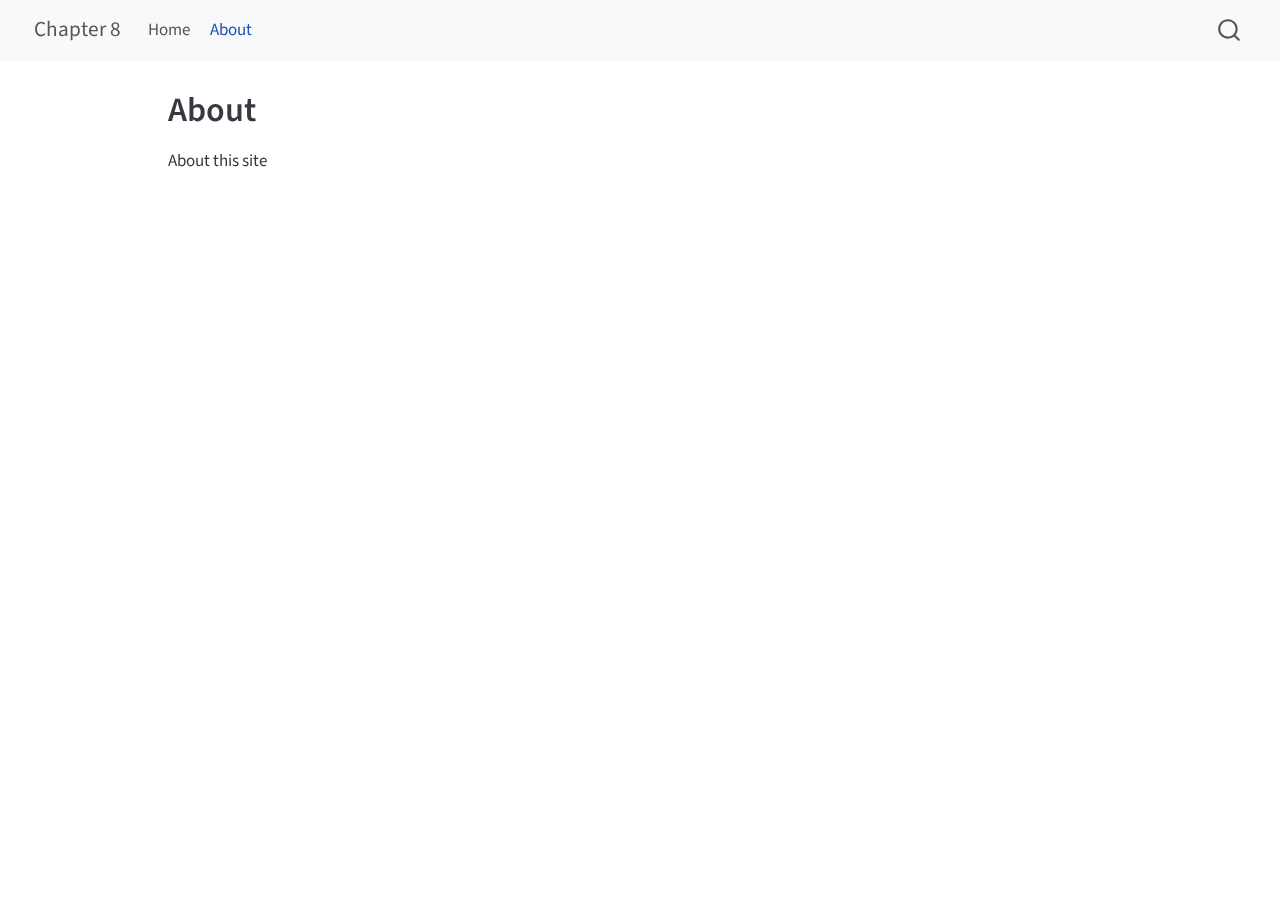
<file: docs/about.html>
<!DOCTYPE html>
<html xmlns="http://www.w3.org/1999/xhtml" lang="en" xml:lang="en"><head>

<meta charset="utf-8">
<meta name="generator" content="quarto-1.8.25">

<meta name="viewport" content="width=device-width, initial-scale=1.0, user-scalable=yes">


<title>About – Chapter 8</title>
<style>
code{white-space: pre-wrap;}
span.smallcaps{font-variant: small-caps;}
div.columns{display: flex; gap: min(4vw, 1.5em);}
div.column{flex: auto; overflow-x: auto;}
div.hanging-indent{margin-left: 1.5em; text-indent: -1.5em;}
ul.task-list{list-style: none;}
ul.task-list li input[type="checkbox"] {
  width: 0.8em;
  margin: 0 0.8em 0.2em -1em; /* quarto-specific, see https://github.com/quarto-dev/quarto-cli/issues/4556 */ 
  vertical-align: middle;
}
</style>


<script src="site_libs/quarto-nav/quarto-nav.js"></script>
<script src="site_libs/quarto-nav/headroom.min.js"></script>
<script src="site_libs/clipboard/clipboard.min.js"></script>
<script src="site_libs/quarto-search/autocomplete.umd.js"></script>
<script src="site_libs/quarto-search/fuse.min.js"></script>
<script src="site_libs/quarto-search/quarto-search.js"></script>
<meta name="quarto:offset" content="./">
<script src="site_libs/quarto-html/quarto.js" type="module"></script>
<script src="site_libs/quarto-html/tabsets/tabsets.js" type="module"></script>
<script src="site_libs/quarto-html/axe/axe-check.js" type="module"></script>
<script src="site_libs/quarto-html/popper.min.js"></script>
<script src="site_libs/quarto-html/tippy.umd.min.js"></script>
<script src="site_libs/quarto-html/anchor.min.js"></script>
<link href="site_libs/quarto-html/tippy.css" rel="stylesheet">
<link href="site_libs/quarto-html/quarto-syntax-highlighting-7b89279ff1a6dce999919e0e67d4d9ec.css" rel="stylesheet" id="quarto-text-highlighting-styles">
<script src="site_libs/bootstrap/bootstrap.min.js"></script>
<link href="site_libs/bootstrap/bootstrap-icons.css" rel="stylesheet">
<link href="site_libs/bootstrap/bootstrap-5b4ad623e5705c0698d39aec6f10cf02.min.css" rel="stylesheet" append-hash="true" id="quarto-bootstrap" data-mode="light">
<script id="quarto-search-options" type="application/json">{
  "location": "navbar",
  "copy-button": false,
  "collapse-after": 3,
  "panel-placement": "end",
  "type": "overlay",
  "limit": 50,
  "keyboard-shortcut": [
    "f",
    "/",
    "s"
  ],
  "show-item-context": false,
  "language": {
    "search-no-results-text": "No results",
    "search-matching-documents-text": "matching documents",
    "search-copy-link-title": "Copy link to search",
    "search-hide-matches-text": "Hide additional matches",
    "search-more-match-text": "more match in this document",
    "search-more-matches-text": "more matches in this document",
    "search-clear-button-title": "Clear",
    "search-text-placeholder": "",
    "search-detached-cancel-button-title": "Cancel",
    "search-submit-button-title": "Submit",
    "search-label": "Search"
  }
}</script>


<link rel="stylesheet" href="styles.css">
</head>

<body class="nav-fixed quarto-light">

<div id="quarto-search-results"></div>
  <header id="quarto-header" class="headroom fixed-top">
    <nav class="navbar navbar-expand-lg " data-bs-theme="dark">
      <div class="navbar-container container-fluid">
      <div class="navbar-brand-container mx-auto">
    <a href="./index.html" class="navbar-brand navbar-brand-logo">
    </a>
    <a class="navbar-brand" href="./index.html">
    <span class="navbar-title">Chapter 8</span>
    </a>
  </div>
            <div id="quarto-search" class="" title="Search"></div>
          <button class="navbar-toggler" type="button" data-bs-toggle="collapse" data-bs-target="#navbarCollapse" aria-controls="navbarCollapse" role="menu" aria-expanded="false" aria-label="Toggle navigation" onclick="if (window.quartoToggleHeadroom) { window.quartoToggleHeadroom(); }">
  <span class="navbar-toggler-icon"></span>
</button>
          <div class="collapse navbar-collapse" id="navbarCollapse">
            <ul class="navbar-nav navbar-nav-scroll me-auto">
  <li class="nav-item">
    <a class="nav-link" href="./index.html"> 
<span class="menu-text">Home</span></a>
  </li>  
  <li class="nav-item">
    <a class="nav-link active" href="./about.html" aria-current="page"> 
<span class="menu-text">About</span></a>
  </li>  
</ul>
          </div> <!-- /navcollapse -->
            <div class="quarto-navbar-tools">
</div>
      </div> <!-- /container-fluid -->
    </nav>
</header>
<!-- content -->
<div id="quarto-content" class="quarto-container page-columns page-rows-contents page-layout-article page-navbar">
<!-- sidebar -->
<!-- margin-sidebar -->
    <div id="quarto-margin-sidebar" class="sidebar margin-sidebar zindex-bottom">
        
    </div>
<!-- main -->
<main class="content" id="quarto-document-content">

<header id="title-block-header" class="quarto-title-block default">
<div class="quarto-title">
<h1 class="title">About</h1>
</div>



<div class="quarto-title-meta">

    
  
    
  </div>
  


</header>


<p>About this site</p>



</main> <!-- /main -->
<script id="quarto-html-after-body" type="application/javascript">
  window.document.addEventListener("DOMContentLoaded", function (event) {
    const icon = "";
    const anchorJS = new window.AnchorJS();
    anchorJS.options = {
      placement: 'right',
      icon: icon
    };
    anchorJS.add('.anchored');
    const isCodeAnnotation = (el) => {
      for (const clz of el.classList) {
        if (clz.startsWith('code-annotation-')) {                     
          return true;
        }
      }
      return false;
    }
    const onCopySuccess = function(e) {
      // button target
      const button = e.trigger;
      // don't keep focus
      button.blur();
      // flash "checked"
      button.classList.add('code-copy-button-checked');
      var currentTitle = button.getAttribute("title");
      button.setAttribute("title", "Copied!");
      let tooltip;
      if (window.bootstrap) {
        button.setAttribute("data-bs-toggle", "tooltip");
        button.setAttribute("data-bs-placement", "left");
        button.setAttribute("data-bs-title", "Copied!");
        tooltip = new bootstrap.Tooltip(button, 
          { trigger: "manual", 
            customClass: "code-copy-button-tooltip",
            offset: [0, -8]});
        tooltip.show();    
      }
      setTimeout(function() {
        if (tooltip) {
          tooltip.hide();
          button.removeAttribute("data-bs-title");
          button.removeAttribute("data-bs-toggle");
          button.removeAttribute("data-bs-placement");
        }
        button.setAttribute("title", currentTitle);
        button.classList.remove('code-copy-button-checked');
      }, 1000);
      // clear code selection
      e.clearSelection();
    }
    const getTextToCopy = function(trigger) {
      const outerScaffold = trigger.parentElement.cloneNode(true);
      const codeEl = outerScaffold.querySelector('code');
      for (const childEl of codeEl.children) {
        if (isCodeAnnotation(childEl)) {
          childEl.remove();
        }
      }
      return codeEl.innerText;
    }
    const clipboard = new window.ClipboardJS('.code-copy-button:not([data-in-quarto-modal])', {
      text: getTextToCopy
    });
    clipboard.on('success', onCopySuccess);
    if (window.document.getElementById('quarto-embedded-source-code-modal')) {
      const clipboardModal = new window.ClipboardJS('.code-copy-button[data-in-quarto-modal]', {
        text: getTextToCopy,
        container: window.document.getElementById('quarto-embedded-source-code-modal')
      });
      clipboardModal.on('success', onCopySuccess);
    }
      var localhostRegex = new RegExp(/^(?:http|https):\/\/localhost\:?[0-9]*\//);
      var mailtoRegex = new RegExp(/^mailto:/);
        var filterRegex = new RegExp('/' + window.location.host + '/');
      var isInternal = (href) => {
          return filterRegex.test(href) || localhostRegex.test(href) || mailtoRegex.test(href);
      }
      // Inspect non-navigation links and adorn them if external
     var links = window.document.querySelectorAll('a[href]:not(.nav-link):not(.navbar-brand):not(.toc-action):not(.sidebar-link):not(.sidebar-item-toggle):not(.pagination-link):not(.no-external):not([aria-hidden]):not(.dropdown-item):not(.quarto-navigation-tool):not(.about-link)');
      for (var i=0; i<links.length; i++) {
        const link = links[i];
        if (!isInternal(link.href)) {
          // undo the damage that might have been done by quarto-nav.js in the case of
          // links that we want to consider external
          if (link.dataset.originalHref !== undefined) {
            link.href = link.dataset.originalHref;
          }
        }
      }
    function tippyHover(el, contentFn, onTriggerFn, onUntriggerFn) {
      const config = {
        allowHTML: true,
        maxWidth: 500,
        delay: 100,
        arrow: false,
        appendTo: function(el) {
            return el.parentElement;
        },
        interactive: true,
        interactiveBorder: 10,
        theme: 'quarto',
        placement: 'bottom-start',
      };
      if (contentFn) {
        config.content = contentFn;
      }
      if (onTriggerFn) {
        config.onTrigger = onTriggerFn;
      }
      if (onUntriggerFn) {
        config.onUntrigger = onUntriggerFn;
      }
      window.tippy(el, config); 
    }
    const noterefs = window.document.querySelectorAll('a[role="doc-noteref"]');
    for (var i=0; i<noterefs.length; i++) {
      const ref = noterefs[i];
      tippyHover(ref, function() {
        // use id or data attribute instead here
        let href = ref.getAttribute('data-footnote-href') || ref.getAttribute('href');
        try { href = new URL(href).hash; } catch {}
        const id = href.replace(/^#\/?/, "");
        const note = window.document.getElementById(id);
        if (note) {
          return note.innerHTML;
        } else {
          return "";
        }
      });
    }
    const xrefs = window.document.querySelectorAll('a.quarto-xref');
    const processXRef = (id, note) => {
      // Strip column container classes
      const stripColumnClz = (el) => {
        el.classList.remove("page-full", "page-columns");
        if (el.children) {
          for (const child of el.children) {
            stripColumnClz(child);
          }
        }
      }
      stripColumnClz(note)
      if (id === null || id.startsWith('sec-')) {
        // Special case sections, only their first couple elements
        const container = document.createElement("div");
        if (note.children && note.children.length > 2) {
          container.appendChild(note.children[0].cloneNode(true));
          for (let i = 1; i < note.children.length; i++) {
            const child = note.children[i];
            if (child.tagName === "P" && child.innerText === "") {
              continue;
            } else {
              container.appendChild(child.cloneNode(true));
              break;
            }
          }
          if (window.Quarto?.typesetMath) {
            window.Quarto.typesetMath(container);
          }
          return container.innerHTML
        } else {
          if (window.Quarto?.typesetMath) {
            window.Quarto.typesetMath(note);
          }
          return note.innerHTML;
        }
      } else {
        // Remove any anchor links if they are present
        const anchorLink = note.querySelector('a.anchorjs-link');
        if (anchorLink) {
          anchorLink.remove();
        }
        if (window.Quarto?.typesetMath) {
          window.Quarto.typesetMath(note);
        }
        if (note.classList.contains("callout")) {
          return note.outerHTML;
        } else {
          return note.innerHTML;
        }
      }
    }
    for (var i=0; i<xrefs.length; i++) {
      const xref = xrefs[i];
      tippyHover(xref, undefined, function(instance) {
        instance.disable();
        let url = xref.getAttribute('href');
        let hash = undefined; 
        if (url.startsWith('#')) {
          hash = url;
        } else {
          try { hash = new URL(url).hash; } catch {}
        }
        if (hash) {
          const id = hash.replace(/^#\/?/, "");
          const note = window.document.getElementById(id);
          if (note !== null) {
            try {
              const html = processXRef(id, note.cloneNode(true));
              instance.setContent(html);
            } finally {
              instance.enable();
              instance.show();
            }
          } else {
            // See if we can fetch this
            fetch(url.split('#')[0])
            .then(res => res.text())
            .then(html => {
              const parser = new DOMParser();
              const htmlDoc = parser.parseFromString(html, "text/html");
              const note = htmlDoc.getElementById(id);
              if (note !== null) {
                const html = processXRef(id, note);
                instance.setContent(html);
              } 
            }).finally(() => {
              instance.enable();
              instance.show();
            });
          }
        } else {
          // See if we can fetch a full url (with no hash to target)
          // This is a special case and we should probably do some content thinning / targeting
          fetch(url)
          .then(res => res.text())
          .then(html => {
            const parser = new DOMParser();
            const htmlDoc = parser.parseFromString(html, "text/html");
            const note = htmlDoc.querySelector('main.content');
            if (note !== null) {
              // This should only happen for chapter cross references
              // (since there is no id in the URL)
              // remove the first header
              if (note.children.length > 0 && note.children[0].tagName === "HEADER") {
                note.children[0].remove();
              }
              const html = processXRef(null, note);
              instance.setContent(html);
            } 
          }).finally(() => {
            instance.enable();
            instance.show();
          });
        }
      }, function(instance) {
      });
    }
        let selectedAnnoteEl;
        const selectorForAnnotation = ( cell, annotation) => {
          let cellAttr = 'data-code-cell="' + cell + '"';
          let lineAttr = 'data-code-annotation="' +  annotation + '"';
          const selector = 'span[' + cellAttr + '][' + lineAttr + ']';
          return selector;
        }
        const selectCodeLines = (annoteEl) => {
          const doc = window.document;
          const targetCell = annoteEl.getAttribute("data-target-cell");
          const targetAnnotation = annoteEl.getAttribute("data-target-annotation");
          const annoteSpan = window.document.querySelector(selectorForAnnotation(targetCell, targetAnnotation));
          const lines = annoteSpan.getAttribute("data-code-lines").split(",");
          const lineIds = lines.map((line) => {
            return targetCell + "-" + line;
          })
          let top = null;
          let height = null;
          let parent = null;
          if (lineIds.length > 0) {
              //compute the position of the single el (top and bottom and make a div)
              const el = window.document.getElementById(lineIds[0]);
              top = el.offsetTop;
              height = el.offsetHeight;
              parent = el.parentElement.parentElement;
            if (lineIds.length > 1) {
              const lastEl = window.document.getElementById(lineIds[lineIds.length - 1]);
              const bottom = lastEl.offsetTop + lastEl.offsetHeight;
              height = bottom - top;
            }
            if (top !== null && height !== null && parent !== null) {
              // cook up a div (if necessary) and position it 
              let div = window.document.getElementById("code-annotation-line-highlight");
              if (div === null) {
                div = window.document.createElement("div");
                div.setAttribute("id", "code-annotation-line-highlight");
                div.style.position = 'absolute';
                parent.appendChild(div);
              }
              div.style.top = top - 2 + "px";
              div.style.height = height + 4 + "px";
              div.style.left = 0;
              let gutterDiv = window.document.getElementById("code-annotation-line-highlight-gutter");
              if (gutterDiv === null) {
                gutterDiv = window.document.createElement("div");
                gutterDiv.setAttribute("id", "code-annotation-line-highlight-gutter");
                gutterDiv.style.position = 'absolute';
                const codeCell = window.document.getElementById(targetCell);
                const gutter = codeCell.querySelector('.code-annotation-gutter');
                gutter.appendChild(gutterDiv);
              }
              gutterDiv.style.top = top - 2 + "px";
              gutterDiv.style.height = height + 4 + "px";
            }
            selectedAnnoteEl = annoteEl;
          }
        };
        const unselectCodeLines = () => {
          const elementsIds = ["code-annotation-line-highlight", "code-annotation-line-highlight-gutter"];
          elementsIds.forEach((elId) => {
            const div = window.document.getElementById(elId);
            if (div) {
              div.remove();
            }
          });
          selectedAnnoteEl = undefined;
        };
          // Handle positioning of the toggle
      window.addEventListener(
        "resize",
        throttle(() => {
          elRect = undefined;
          if (selectedAnnoteEl) {
            selectCodeLines(selectedAnnoteEl);
          }
        }, 10)
      );
      function throttle(fn, ms) {
      let throttle = false;
      let timer;
        return (...args) => {
          if(!throttle) { // first call gets through
              fn.apply(this, args);
              throttle = true;
          } else { // all the others get throttled
              if(timer) clearTimeout(timer); // cancel #2
              timer = setTimeout(() => {
                fn.apply(this, args);
                timer = throttle = false;
              }, ms);
          }
        };
      }
        // Attach click handler to the DT
        const annoteDls = window.document.querySelectorAll('dt[data-target-cell]');
        for (const annoteDlNode of annoteDls) {
          annoteDlNode.addEventListener('click', (event) => {
            const clickedEl = event.target;
            if (clickedEl !== selectedAnnoteEl) {
              unselectCodeLines();
              const activeEl = window.document.querySelector('dt[data-target-cell].code-annotation-active');
              if (activeEl) {
                activeEl.classList.remove('code-annotation-active');
              }
              selectCodeLines(clickedEl);
              clickedEl.classList.add('code-annotation-active');
            } else {
              // Unselect the line
              unselectCodeLines();
              clickedEl.classList.remove('code-annotation-active');
            }
          });
        }
    const findCites = (el) => {
      const parentEl = el.parentElement;
      if (parentEl) {
        const cites = parentEl.dataset.cites;
        if (cites) {
          return {
            el,
            cites: cites.split(' ')
          };
        } else {
          return findCites(el.parentElement)
        }
      } else {
        return undefined;
      }
    };
    var bibliorefs = window.document.querySelectorAll('a[role="doc-biblioref"]');
    for (var i=0; i<bibliorefs.length; i++) {
      const ref = bibliorefs[i];
      const citeInfo = findCites(ref);
      if (citeInfo) {
        tippyHover(citeInfo.el, function() {
          var popup = window.document.createElement('div');
          citeInfo.cites.forEach(function(cite) {
            var citeDiv = window.document.createElement('div');
            citeDiv.classList.add('hanging-indent');
            citeDiv.classList.add('csl-entry');
            var biblioDiv = window.document.getElementById('ref-' + cite);
            if (biblioDiv) {
              citeDiv.innerHTML = biblioDiv.innerHTML;
            }
            popup.appendChild(citeDiv);
          });
          return popup.innerHTML;
        });
      }
    }
  });
  </script>
</div> <!-- /content -->




</body></html>
</file>
<file: docs/site_libs/quarto-html/tippy.css>
.tippy-box[data-animation=fade][data-state=hidden]{opacity:0}[data-tippy-root]{max-width:calc(100vw - 10px)}.tippy-box{position:relative;background-color:#333;color:#fff;border-radius:4px;font-size:14px;line-height:1.4;white-space:normal;outline:0;transition-property:transform,visibility,opacity}.tippy-box[data-placement^=top]>.tippy-arrow{bottom:0}.tippy-box[data-placement^=top]>.tippy-arrow:before{bottom:-7px;left:0;border-width:8px 8px 0;border-top-color:initial;transform-origin:center top}.tippy-box[data-placement^=bottom]>.tippy-arrow{top:0}.tippy-box[data-placement^=bottom]>.tippy-arrow:before{top:-7px;left:0;border-width:0 8px 8px;border-bottom-color:initial;transform-origin:center bottom}.tippy-box[data-placement^=left]>.tippy-arrow{right:0}.tippy-box[data-placement^=left]>.tippy-arrow:before{border-width:8px 0 8px 8px;border-left-color:initial;right:-7px;transform-origin:center left}.tippy-box[data-placement^=right]>.tippy-arrow{left:0}.tippy-box[data-placement^=right]>.tippy-arrow:before{left:-7px;border-width:8px 8px 8px 0;border-right-color:initial;transform-origin:center right}.tippy-box[data-inertia][data-state=visible]{transition-timing-function:cubic-bezier(.54,1.5,.38,1.11)}.tippy-arrow{width:16px;height:16px;color:#333}.tippy-arrow:before{content:"";position:absolute;border-color:transparent;border-style:solid}.tippy-content{position:relative;padding:5px 9px;z-index:1}
</file>
<file: docs/site_libs/quarto-html/quarto-syntax-highlighting-7b89279ff1a6dce999919e0e67d4d9ec.css>
/* quarto syntax highlight colors */
:root {
  --quarto-hl-ot-color: #003B4F;
  --quarto-hl-at-color: #657422;
  --quarto-hl-ss-color: #20794D;
  --quarto-hl-an-color: #5E5E5E;
  --quarto-hl-fu-color: #4758AB;
  --quarto-hl-st-color: #20794D;
  --quarto-hl-cf-color: #003B4F;
  --quarto-hl-op-color: #5E5E5E;
  --quarto-hl-er-color: #AD0000;
  --quarto-hl-bn-color: #AD0000;
  --quarto-hl-al-color: #AD0000;
  --quarto-hl-va-color: #111111;
  --quarto-hl-bu-color: inherit;
  --quarto-hl-ex-color: inherit;
  --quarto-hl-pp-color: #AD0000;
  --quarto-hl-in-color: #5E5E5E;
  --quarto-hl-vs-color: #20794D;
  --quarto-hl-wa-color: #5E5E5E;
  --quarto-hl-do-color: #5E5E5E;
  --quarto-hl-im-color: #00769E;
  --quarto-hl-ch-color: #20794D;
  --quarto-hl-dt-color: #AD0000;
  --quarto-hl-fl-color: #AD0000;
  --quarto-hl-co-color: #5E5E5E;
  --quarto-hl-cv-color: #5E5E5E;
  --quarto-hl-cn-color: #8f5902;
  --quarto-hl-sc-color: #5E5E5E;
  --quarto-hl-dv-color: #AD0000;
  --quarto-hl-kw-color: #003B4F;
}

/* other quarto variables */
:root {
  --quarto-font-monospace: SFMono-Regular, Menlo, Monaco, Consolas, "Liberation Mono", "Courier New", monospace;
}

/* syntax highlight based on Pandoc's rules */
pre > code.sourceCode > span {
  color: #003B4F;
}

code.sourceCode > span {
  color: #003B4F;
}

div.sourceCode,
div.sourceCode pre.sourceCode {
  color: #003B4F;
}

/* Normal */
code span {
  color: #003B4F;
}

/* Alert */
code span.al {
  color: #AD0000;
  font-style: inherit;
}

/* Annotation */
code span.an {
  color: #5E5E5E;
  font-style: inherit;
}

/* Attribute */
code span.at {
  color: #657422;
  font-style: inherit;
}

/* BaseN */
code span.bn {
  color: #AD0000;
  font-style: inherit;
}

/* BuiltIn */
code span.bu {
  font-style: inherit;
}

/* ControlFlow */
code span.cf {
  color: #003B4F;
  font-weight: bold;
  font-style: inherit;
}

/* Char */
code span.ch {
  color: #20794D;
  font-style: inherit;
}

/* Constant */
code span.cn {
  color: #8f5902;
  font-style: inherit;
}

/* Comment */
code span.co {
  color: #5E5E5E;
  font-style: inherit;
}

/* CommentVar */
code span.cv {
  color: #5E5E5E;
  font-style: italic;
}

/* Documentation */
code span.do {
  color: #5E5E5E;
  font-style: italic;
}

/* DataType */
code span.dt {
  color: #AD0000;
  font-style: inherit;
}

/* DecVal */
code span.dv {
  color: #AD0000;
  font-style: inherit;
}

/* Error */
code span.er {
  color: #AD0000;
  font-style: inherit;
}

/* Extension */
code span.ex {
  font-style: inherit;
}

/* Float */
code span.fl {
  color: #AD0000;
  font-style: inherit;
}

/* Function */
code span.fu {
  color: #4758AB;
  font-style: inherit;
}

/* Import */
code span.im {
  color: #00769E;
  font-style: inherit;
}

/* Information */
code span.in {
  color: #5E5E5E;
  font-style: inherit;
}

/* Keyword */
code span.kw {
  color: #003B4F;
  font-weight: bold;
  font-style: inherit;
}

/* Operator */
code span.op {
  color: #5E5E5E;
  font-style: inherit;
}

/* Other */
code span.ot {
  color: #003B4F;
  font-style: inherit;
}

/* Preprocessor */
code span.pp {
  color: #AD0000;
  font-style: inherit;
}

/* SpecialChar */
code span.sc {
  color: #5E5E5E;
  font-style: inherit;
}

/* SpecialString */
code span.ss {
  color: #20794D;
  font-style: inherit;
}

/* String */
code span.st {
  color: #20794D;
  font-style: inherit;
}

/* Variable */
code span.va {
  color: #111111;
  font-style: inherit;
}

/* VerbatimString */
code span.vs {
  color: #20794D;
  font-style: inherit;
}

/* Warning */
code span.wa {
  color: #5E5E5E;
  font-style: italic;
}

.prevent-inlining {
  content: "</";
}

/*# sourceMappingURL=3944bc705cfaf4c80e56f77c5205168a.css.map */
</file>
<file: docs/styles.css>
@import 'https://fonts.googleapis.com/css2?family=Atkinson+Hyperlegible&display=swap';

$font-family: "Atkinson Hyperlegible", sans-serif;
</file>
